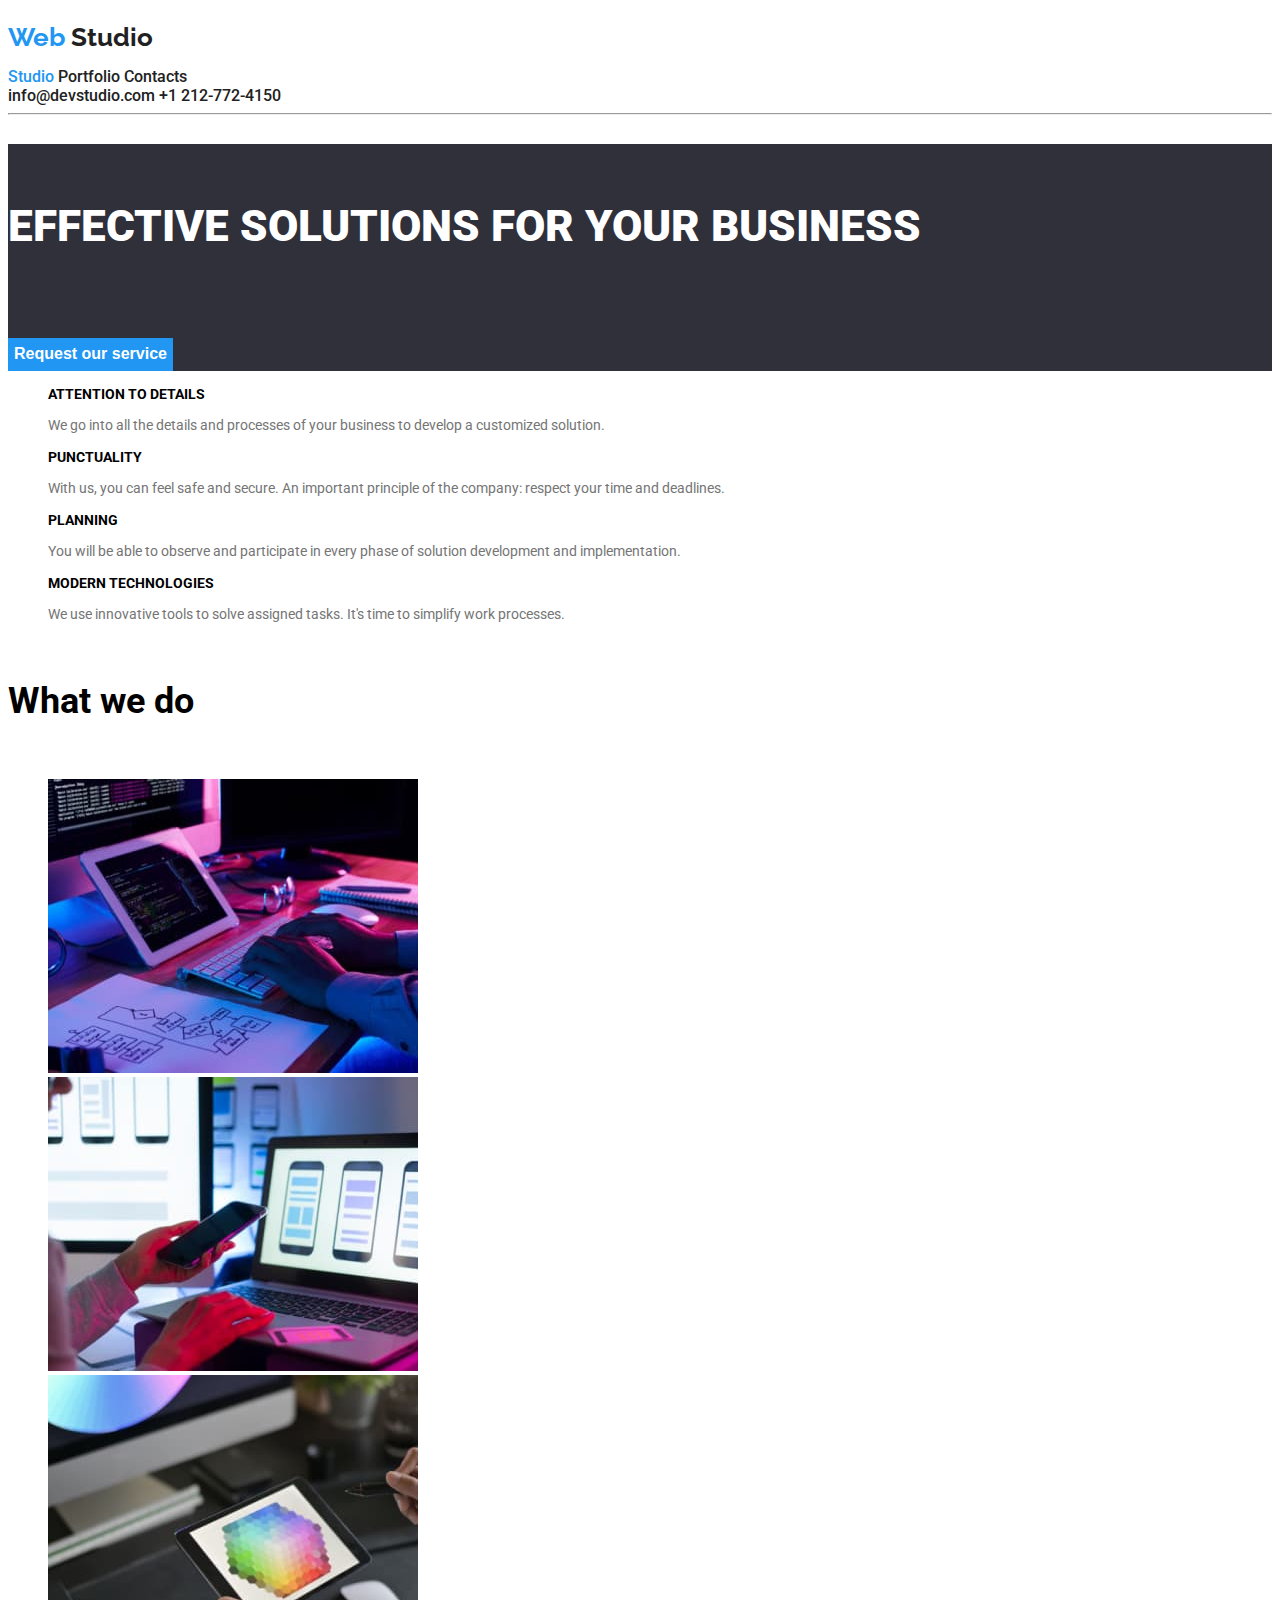
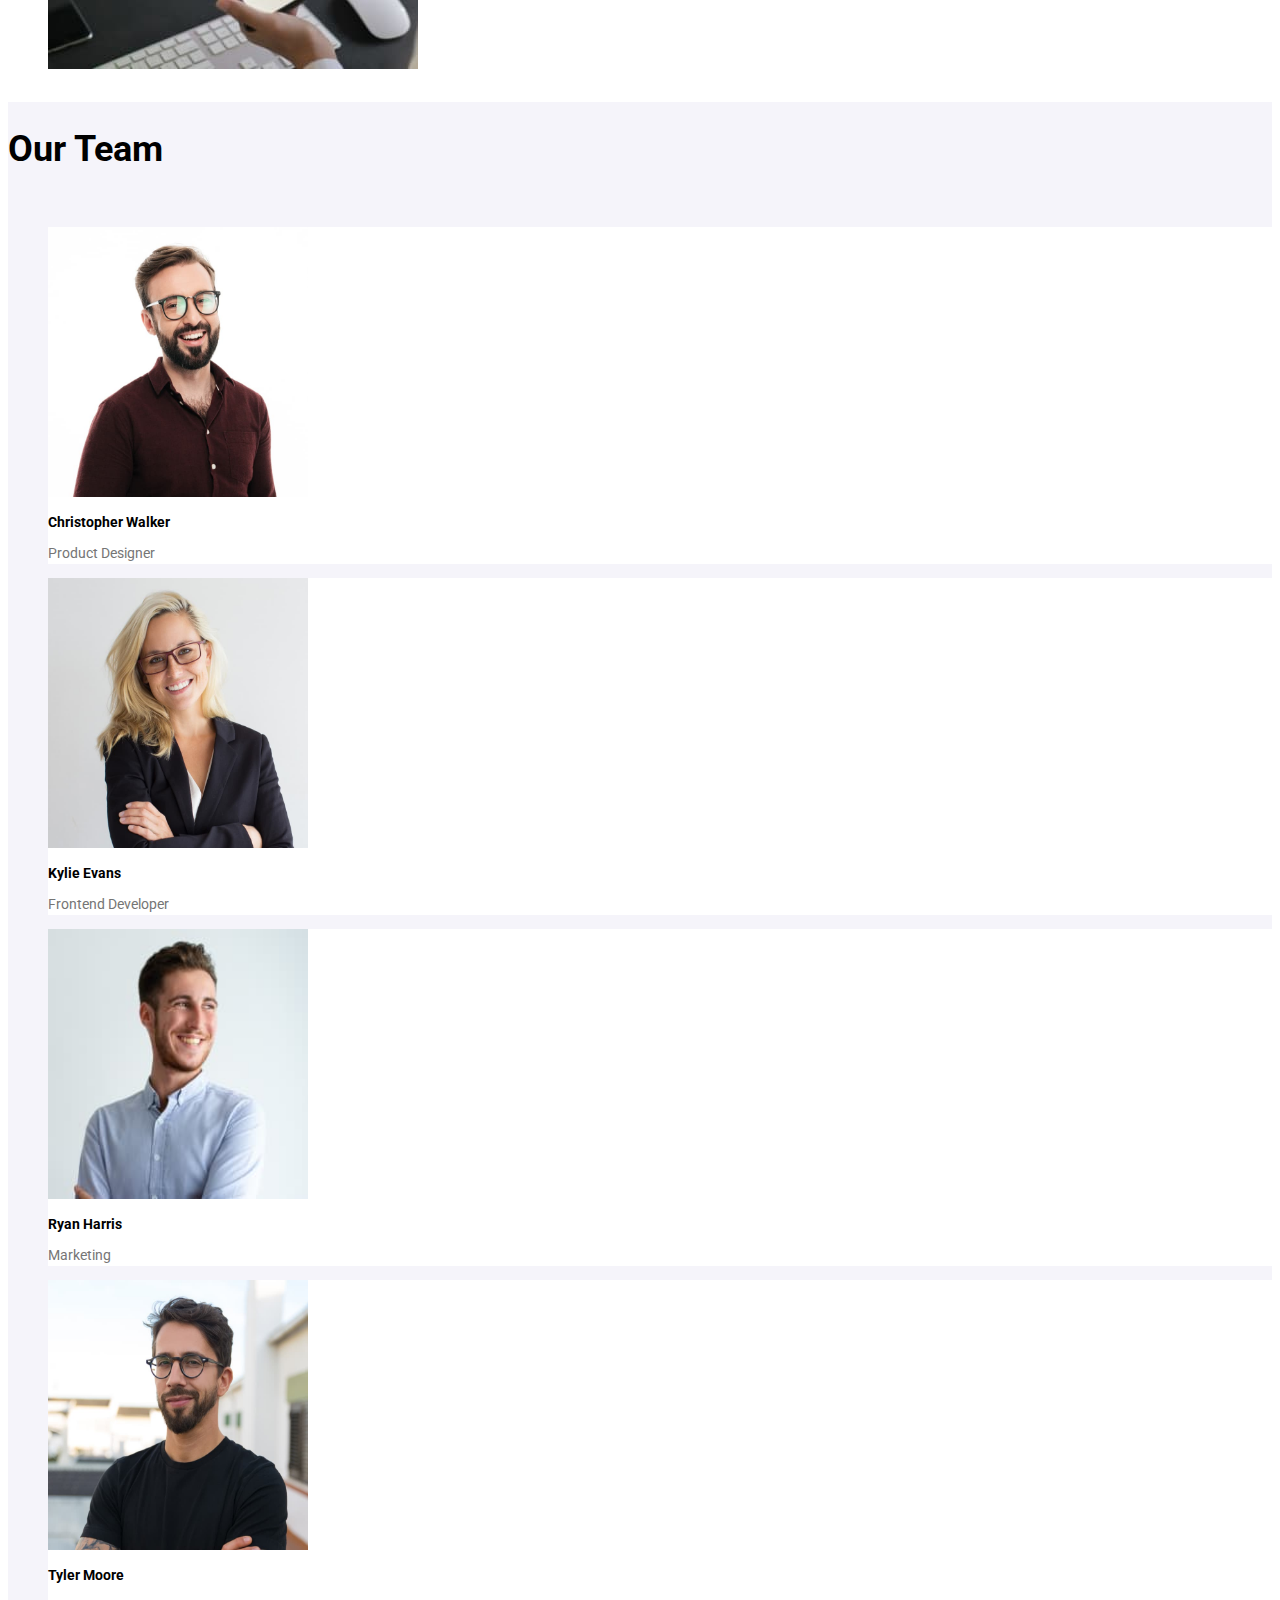
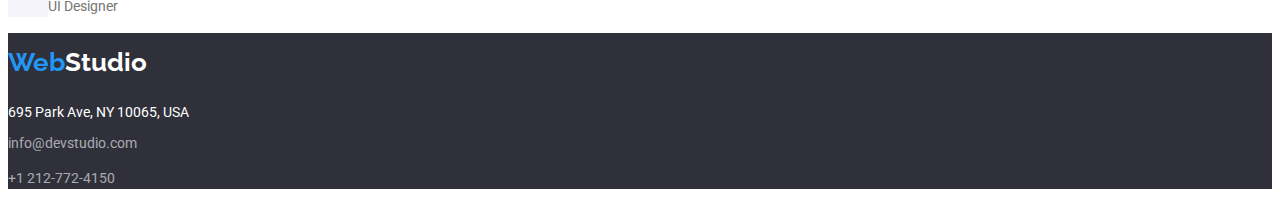
<file: index.html>
<!DOCTYPE html>
<html lang="en">
  <head>
    <meta charset="UTF-8" />
    <meta name="viewport" content="width=device-width, initial-scale=1.0" />
    <title>Studio</title>

    <link rel="preconnect" href="https://fonts.googleapis.com" />
    <link rel="preconnect" href="https://fonts.gstatic.com" crossorigin />
    <link
      href="https://fonts.googleapis.com/css2?family=Raleway:wght@700&family=Roboto:wght@400;500;700;900&display=swap"
      rel="stylesheet"
    />
    <link rel="stylesheet" href="css/style.css" />
  </head>
  <body>
    <header>
      <a class="logo" href="#">
        <span class="span-web">Web</span>
        <span class="span-studio">Studio</span>
      </a>
      <nav>
        <a class="nav-link-current" href="index.html">Studio</a>
        <a class="nav-link" href="portfolio.html">Portfolio</a>
        <a class="nav-link" href="#">Contacts</a>
      </nav>
      <a target="_blank" class="navigation" href="mailto:info@devstudio.com"
        >info@devstudio.com</a
      >
      <a id="phone" href="tel:+1212-772-4150">+1 212-772-4150</a>
      <hr />
    </header>

    <div class="banner">
      <h1>EFFECTIVE SOLUTIONS FOR YOUR BUSINESS</h1>
      <button type="button">Request our service</button>
    </div>
    <section>
      <ul>
        <li>
          <h3>ATTENTION TO DETAILS</h3>
          <p>
            We go into all the details and processes of your business to develop
            a customized solution.
          </p>
        </li>
        <li>
          <h3>PUNCTUALITY</h3>
          <p>
            With us, you can feel safe and secure. An important principle of the
            company: respect your time and deadlines.
          </p>
        </li>
        <li>
          <h3>PLANNING</h3>
          <p>
            You will be able to observe and participate in every phase of
            solution development and implementation.
          </p>
        </li>
        <li>
          <h3>MODERN TECHNOLOGIES</h3>
          <p>
            We use innovative tools to solve assigned tasks. It's time to
            simplify work processes.
          </p>
        </li>
      </ul>
    </section>
    <section>
      <h2>What we do</h2>
      <ul>
        <li>
          <img
            src="./images/typing.jpg"
            width="370"
            height="294"
            alt="person typing on laptop keyboard"
          />
        </li>
        <li>
          <img
            src="./images/phone.jpg"
            width="370"
            height="294"
            alt="person using cellphone"
          />
        </li>
        <li>
          <img
            src="./images/tablet.jpg"
            width="370"
            height="294"
            alt="person using tablet"
          />
        </li>
      </ul>
    </section>
    <section class="our-team">
      <h2>Our Team</h2>
      <ul>
        <li class="team-card">
          <img
            src="./images/christopher_walker.jpg"
            width="260"
            height="270"
            alt="photo of christopher walker"
          />
          <h3>Christopher Walker</h3>
          <p>Product Designer</p>
        </li>
        <li class="team-card">
          <img
            src="./images/kylie_evans.jpg"
            width="260"
            height="270"
            alt="photo of kylie evans"
          />
          <h3>Kylie Evans</h3>
          <p>Frontend Developer</p>
        </li>
        <li class="team-card">
          <img
            src="./images/ryan_harris.jpg"
            width="260"
            height="270"
            alt="photo of ryan harris"
          />
          <h3>Ryan Harris</h3>
          <p>Marketing</p>
        </li>
        <li class="team-card">
          <img
            src="./images/tyler_moore.jpg"
            width="260"
            height="270"
            alt="photo of tyler moore"
          />
          <h3>Tyler Moore</h3>
          <p class="description">UI Designer</p>
        </li>
      </ul>
    </section>
    <footer class="footer-section">
      <p>
        <a class="logo" href="#">
          <span class="span-web">Web</span
          ><span class="span-studio">Studio</span>
        </a>
      </p>
      <address>695 Park Ave, NY 10065, USA</address>
      <p>
        <a target="_blank" href="mailto:info@devstudio.com"
          >info@devstudio.com</a
        >
      </p>
      <p><a href="tel:+1212-772-4150">+1 212-772-4150</a></p>
    </footer>
  </body>
</html>
</file>
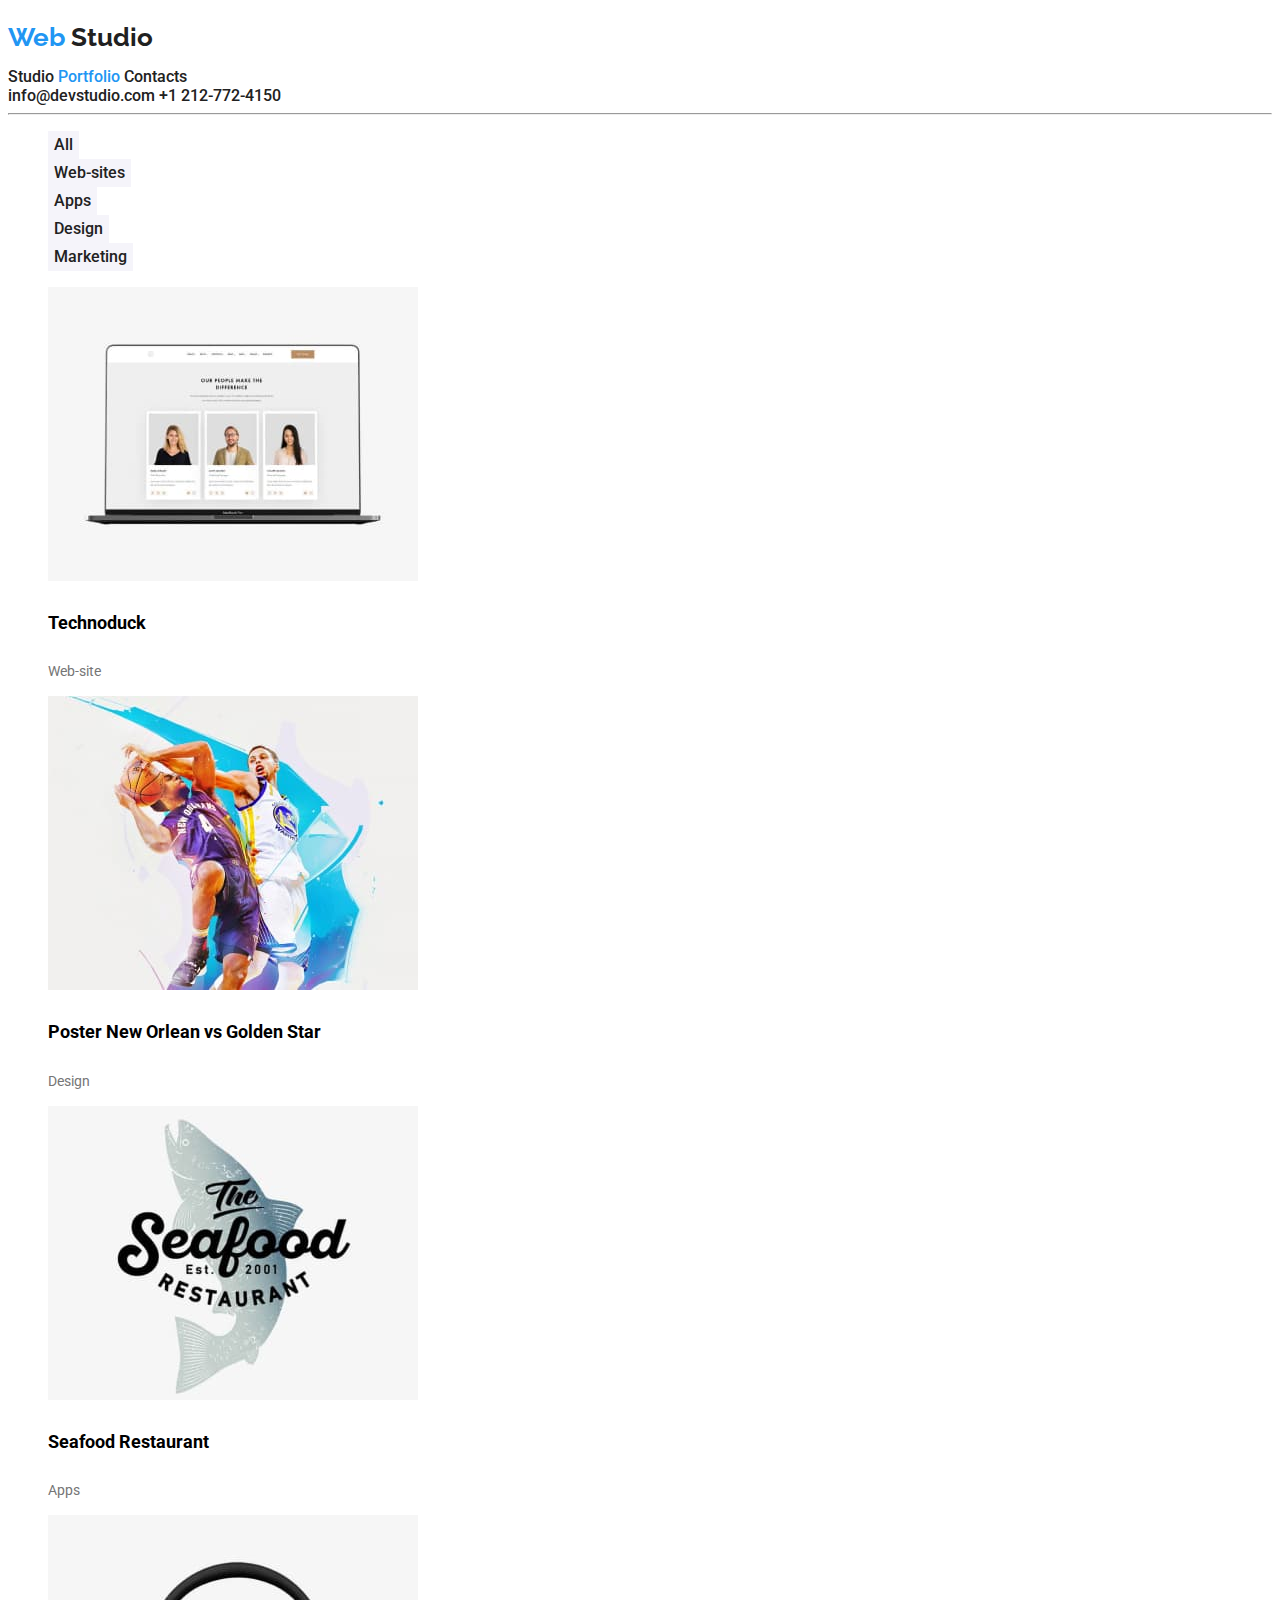
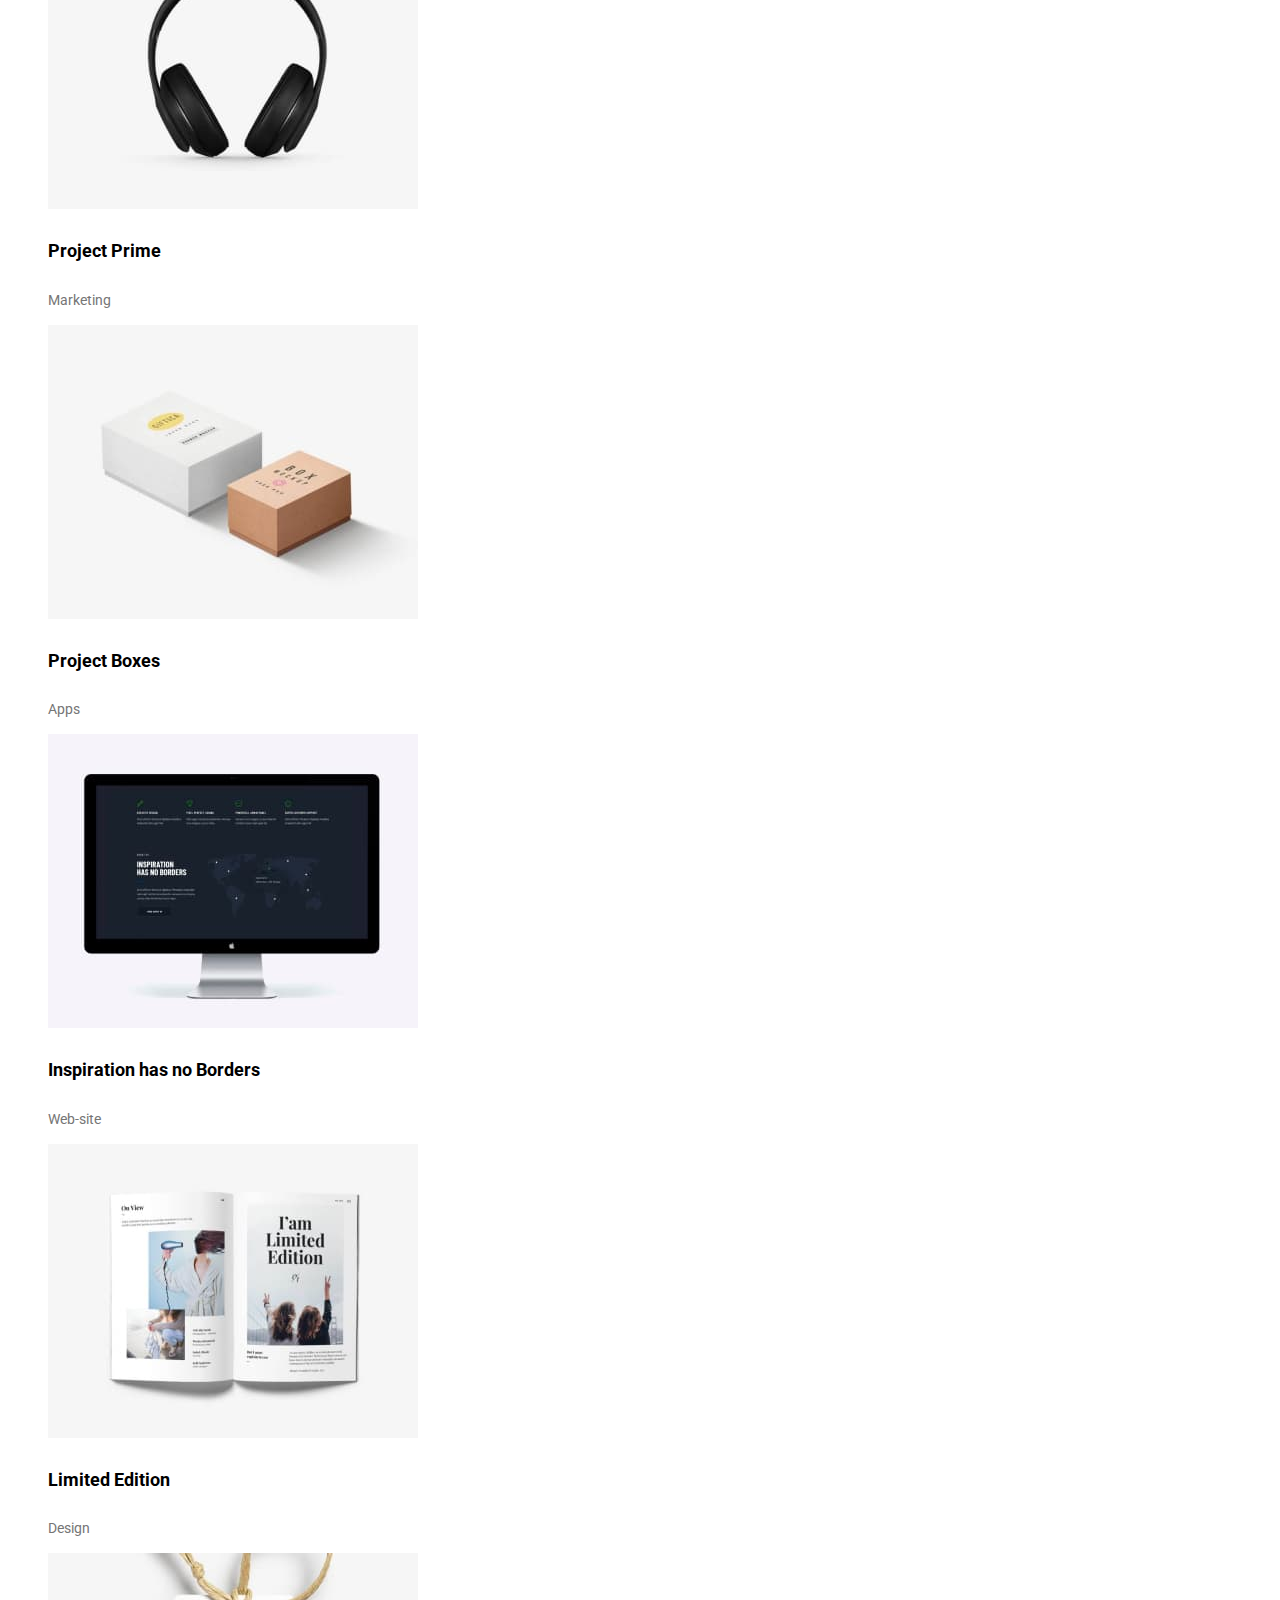
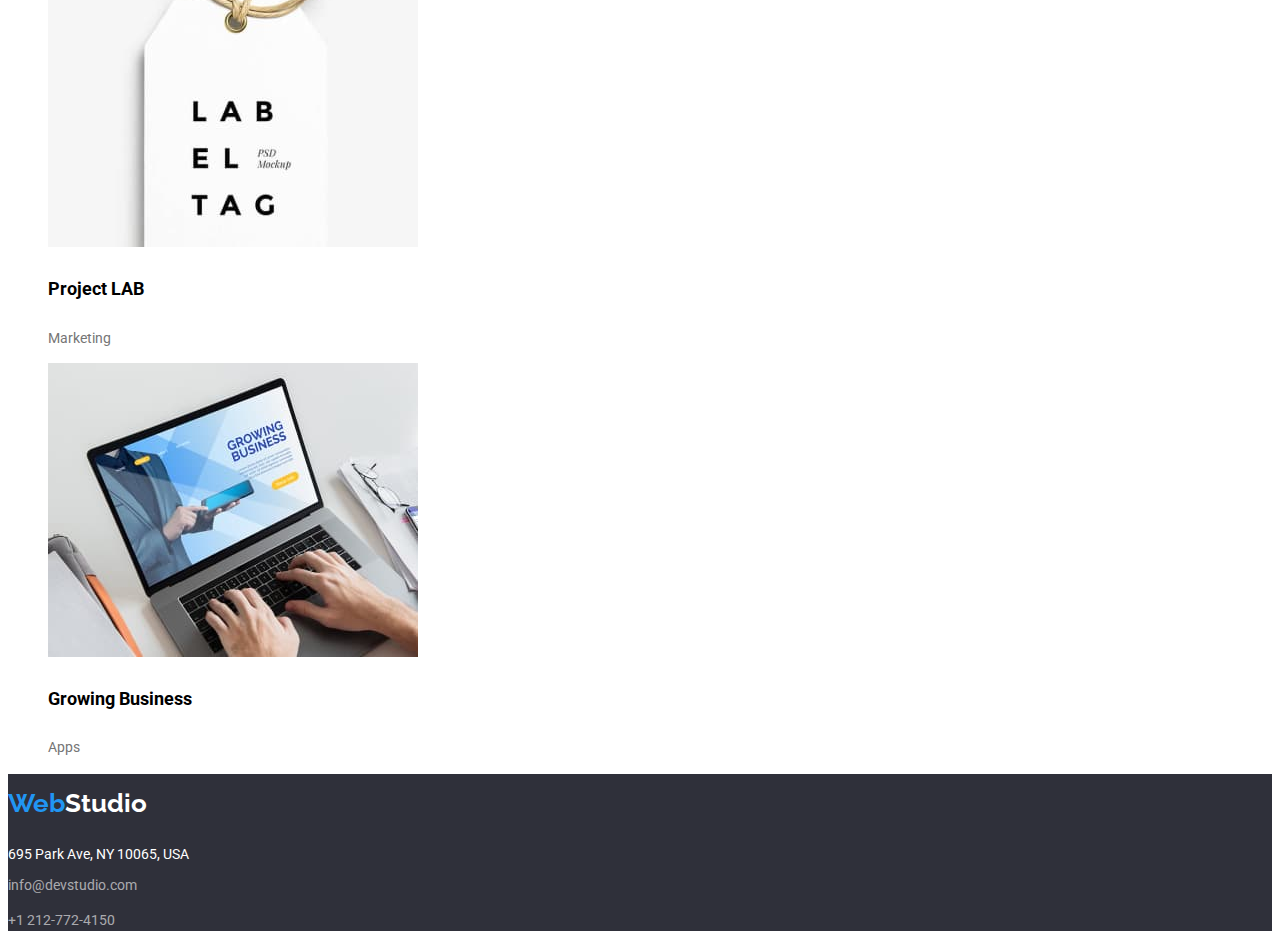
<file: portfolio.html>
<!DOCTYPE html>
<html lang="en">
  <head>
    <meta charset="UTF-8" />
    <meta name="viewport" content="width=device-width, initial-scale=1.0" />
    <title>Portfolio</title>

    <link rel="preconnect" href="https://fonts.googleapis.com" />
    <link rel="preconnect" href="https://fonts.gstatic.com" crossorigin />
    <link
      href="https://fonts.googleapis.com/css2?family=Raleway:wght@700&family=Roboto:wght@400;500;700;900&display=swap"
      rel="stylesheet"
    />
    <link rel="stylesheet" href="css/style.css" />
  </head>
  <body>
    <header>
      <a class="logo" href="#">
        <span class="span-web">Web</span>
        <span class="span-studio">Studio</span>
      </a>
      <nav>
        <a class="nav-link" href="index.html">Studio</a>
        <a class="nav-link-current" href="portfolio.html">Portfolio</a>
        <a class="nav-link" href="#">Contacts</a>
      </nav>
      <a target="_blank" class="navigation" href="mailto:info@devstudio.com"
        >info@devstudio.com</a
      >
      <a id="phone" href="tel:+1212-772-4150">+1 212-772-4150</a>
      <hr />
    </header>
    <div>
      <ul>
        <li>
          <button class="filter-button" type="button">All</button>
        </li>
        <li>
          <button class="filter-button" type="button">Web-sites</button>
        </li>
        <li>
          <button class="filter-button" type="button">Apps</button>
        </li>
        <li>
          <button class="filter-button" type="button">Design</button>
        </li>
        <li>
          <button class="filter-button" type="button">Marketing</button>
        </li>
      </ul>
    </div>
    <section class="portfolio-items">
      <ul>
        <li>
          <img
            src="./images/technoduck.jpg"
            width="370"
            alt="technoduck web-site preview"
          />
          <h3>Technoduck</h3>
          <p>Web-site</p>
        </li>
        <li>
          <img
            src="./images/poster_no_vs_gs.jpg"
            width="370"
            alt="New Orlean vs Golden Star NBA players"
          />
          <h3>Poster New Orlean vs Golden Star</h3>
          <p>Design</p>
        </li>
        <li>
          <img
            src="./images/seafood_restaurant.jpg"
            width="370"
            alt="Seafood Restaurant logo"
          />
          <h3>Seafood Restaurant</h3>
          <p>Apps</p>
        </li>
        <li>
          <img src="./images/project_prime.jpg" width="370" alt="Headphones" />
          <h3>Project Prime</h3>
          <p>Marketing</p>
        </li>
        <li>
          <img src="./images/project_boxes.jpg" width="370" alt="Boxes" />
          <h3>Project Boxes</h3>
          <p>Apps</p>
        </li>
        <li>
          <img
            src="./images/inspiration_has_no_borders.jpg"
            width="370"
            alt="Computer Screen"
          />
          <h3>Inspiration has no Borders</h3>
          <p>Web-site</p>
        </li>
        <li>
          <img
            src="./images/limited_edition.jpg"
            width="370"
            alt="Limited edition book"
          />
          <h3>Limited Edition</h3>
          <p>Design</p>
        </li>
        <li>
          <img src="./images/project_lab.jpg" width="370" alt="Label tag" />
          <h3>Project LAB</h3>
          <p>Marketing</p>
        </li>
        <li>
          <img
            src="./images/growing_business.jpg"
            width="370"
            alt="typing on laptop keyboard"
          />
          <h3>Growing Business</h3>
          <p>Apps</p>
        </li>
      </ul>
    </section>
    <footer class="footer-section">
      <p>
        <a class="logo" href="#">
          <span class="span-web">Web</span
          ><span class="span-studio">Studio</span>
        </a>
      </p>
      <address>695 Park Ave, NY 10065, USA</address>
      <p>
        <a target="_blank" href="mailto:info@devstudio.com"
          >info@devstudio.com</a
        >
      </p>
      <p><a href="tel:+1212-772-4150">+1 212-772-4150</a></p>
    </footer>
  </body>
</html>
</file>
<file: css/style.css>
:root {
  --brand-color: #2196f3;
  --descriptor-color-grey: #757575;
  --default-font-color: #212121;
  --banner-color: #2f303a;
  --contrast-color: #fff;
  --small-font-size: 14px;
  --logo-font-family: "Raleway", "sans serif", "monospace";
  --logo-font-weight: 700;
  --logo-font-size: 26px;
  --svc-button-hover: #188ce8;
}

a {
  color: var(--default-font-color);
  text-decoration: none;
  outline: none;
}
a:focus {
  color: var(--brand-color);
}

.nav-link-current {
  color: var(--brand-color);
}

.nav-link a:hover {
  color: var(--brand-color);
}

ul {
  list-style-type: none;
}

body {
  font-family: "Roboto", "sans-serif", "monospace";
  font-color: var(--default-font-color);
}

.logo {
  font-family: var(--logo-font-family);
  font-weight: var(--logo-font-weight);
  font-size: var(--logo-font-size);
  line-height: 225%;
}
.span-web {
  color: var(--brand-color);
}

header {
  font-weight: 500;
}

a:hover {
  color: var(--brand-color);
}

.banner {
  background-color: var(--banner-color);
}

button {
  font-weight: 700;
  font-size: 16px;
  line-height: 188%;
  color: var(--contrast-color);
  background-color: var(--brand-color);
  cursor: pointer;
  border: none;
}

button:hover {
  background-color: var(--svc-button-hover);
}
p {
  font-weight: 400;
  line-height: 150%;
  font-size: var(--small-font-size);
  color: var(--descriptor-color-grey);
}

h1 {
  font-weight: 900;
  font-size: 44px;
  line-height: 375%;
  color: var(--contrast-color);
}
h2 {
  font-size: 36px;
  line-height: 262%;
}
h3 {
  line-height: 100%;
  font-size: var(--small-font-size);
}
.our-team {
  background-color: #f5f4fa;
}
.team-card {
  background-color: var(--contrast-color);
}

.portfolio-items h3 {
  font-size: 18px;
  line-height: 225%;
}
.filter-button {
  background-color: #f5f4fa;
  font-family: "Roboto", "sans-serif", "monospace";
  font-weight: 500;
  font-size: 16px;
  line-height: 163%;
  color: var(--default-font-color);
  border: none;
}

.filter-button:focus {
  background-color: var(--svc-button-hover);
  color: var(--contrast-color);
}
.filter-button:hover {
  background-color: var(--brand-color);
  border: none;
  color: var(--contrast-color);
  cursor: pointer;
}

.footer-section {
  background-color: var(--banner-color);
  font-weight: 400;
  font-size: var(--small-font-size);
  line-height: 100%;
}

.footer-section .span-studio {
  color: var(--contrast-color);
}
.footer-section address {
  color: var(--contrast-color);
  font-style: normal;
}
.footer-section a {
  color: rgba(255, 255, 255, 0.6);
}
.footer-section a:hover {
  color: var(--brand-color);
}
.footer-section a:focus {
  color: var(--svc-button-hover);
}
</file>
